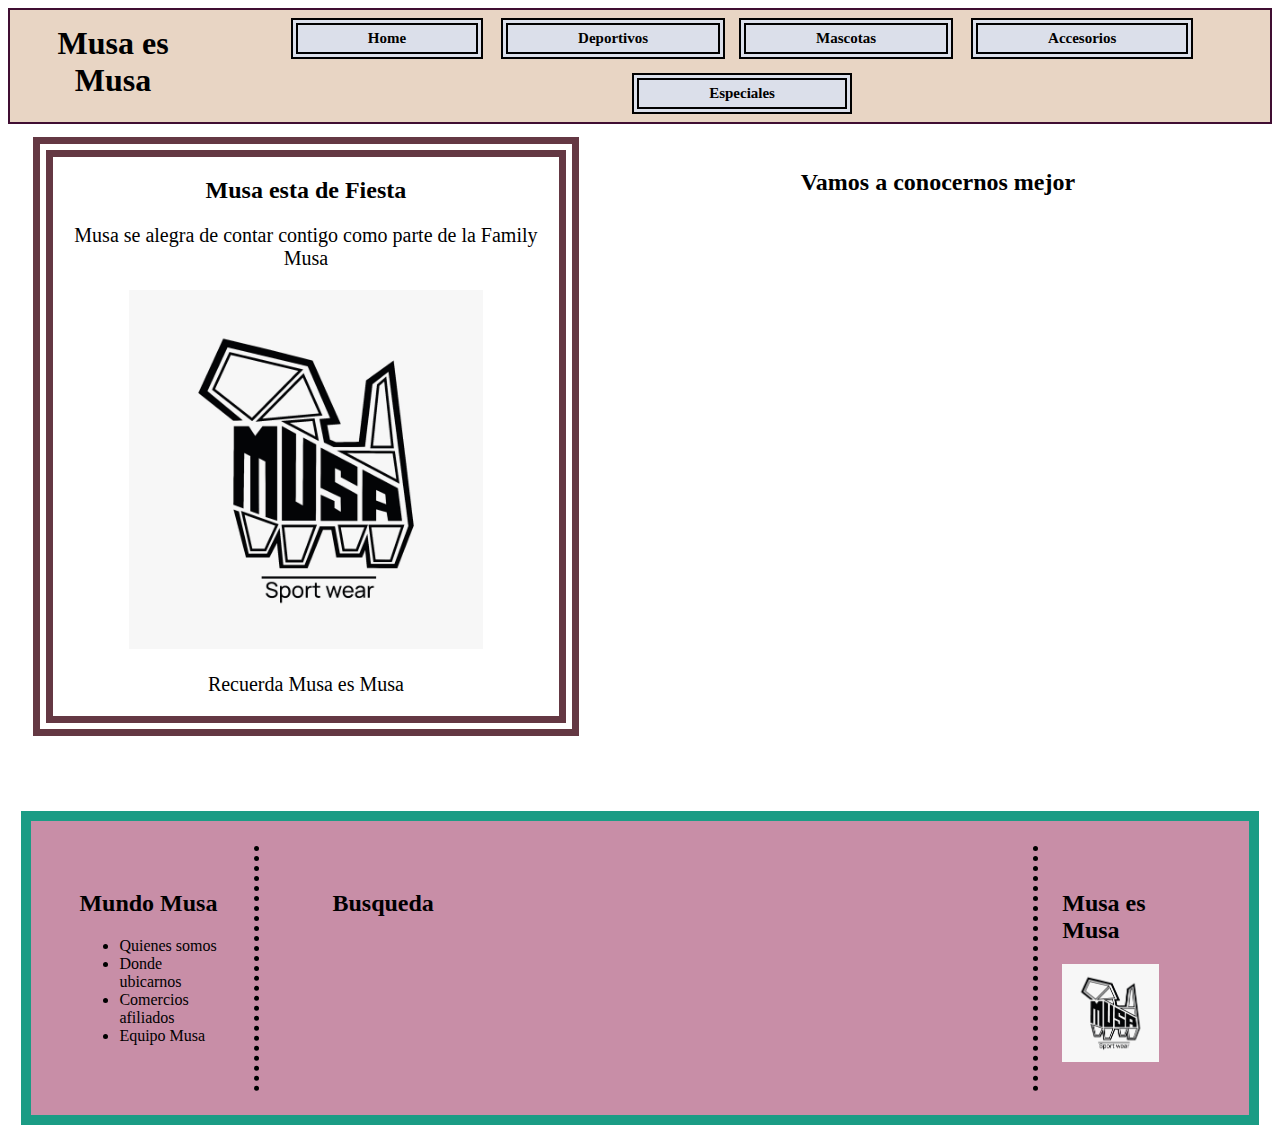
<file: contacto.html>
<!DOCTYPE html>
<html lang="en">
<head>
    <meta charset="UTF-8">
    <meta http-equiv="X-UA-Compatible" content="IE=edge">
    <meta name="viewport" content="width=device-width, initial-scale=1.0">
    <link rel="stylesheet" type="text/css" href="CSS\Contacto.css">
    <title>Unete a Musa</title>
</head>
<body>
    <header>
        <div class="Orden">
            <div class="left">
                <h1>Musa es Musa</h1>
            </div>
            <div class="right">
                <nav>
                    <ul>
                        <li><a href="index.html">Home</a></li>
                        <li><a href="Deportes.html">Deportivos</a>
                        <li>Mascotas</li>
                        <li>Accesorios</li>
                        <li>Especiales</li>                                
                    </ul>
                </nav>
            </div>
        </div>                    
    </header>
    <main>
        <div class="content">
            <div class="Smusa">
                <h2>Musa esta de Fiesta</h2>
                <p>Musa se alegra de contar contigo como parte de la Family Musa</p>
                <img src="imagenes\Logo musa sin fondo.jpg" alt="Musa es Musa"></img>
                <p>Recuerda Musa es Musa</p>
            </div>
            <div class="Form">
                <h2>Vamos a conocernos mejor</h2>
            </div>
        </div>  
    </main>
    <footer>
        <div class="piedpag">
            <div class="Menu1">
                <h2>Mundo Musa</h2>
                <ul>                
                    <li>Quienes somos</li>
                    <li>Donde ubicarnos</li>
                    <li>Comercios afiliados</li>
                    <li>Equipo Musa</li>
                </ul>
            </div>
            <div class="Menu2">
                <h2>Busqueda</h2>
    
            </div>
            <div class="contac">
                <h2>Musa es Musa</h2>
                <img src="imagenes\Logo musa sin fondo.jpg" alt="Musa es Musa" width="70%" height="15%"></img>    
            </div>
        </div>  
    </footer>
</body>
</html>
</file>
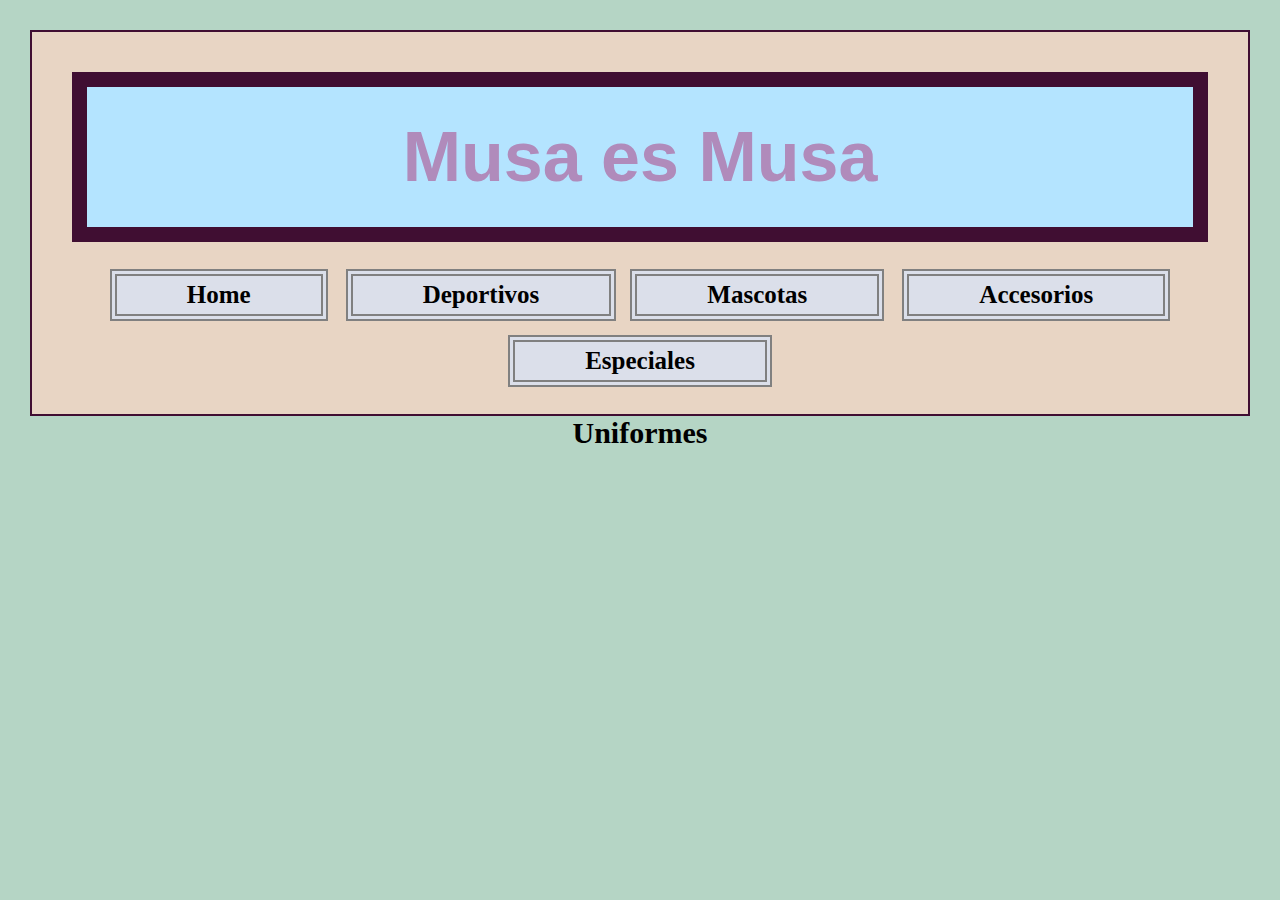
<file: Deportes.html>
<!DOCTYPE html>
<html lang="en">
<head>
    <meta charset="UTF-8">
    <meta http-equiv="X-UA-Compatible" content="IE=edge">
    <meta name="viewport" content="width=device-width, initial-scale=1.0">
    <link rel="stylesheet" type="text/css" href="CSS\Musa.css">
    <title>Uniformes Musa</title>
</head>
<body>
    <header>
        <h1>Musa es Musa</h1>
        <nav>
            <ul>
                <li><a href="index.html">Home</a></li>
                <li><a href="Deportes.html">Deportivos</a>
                <li>Mascotas</li>
                <li>Accesorios</li>
                <li>Especiales</li>                                
            </ul>
        </nav>
    </header>   
    <h2>Uniformes</h2>
    
</body>
</html>
</file>
